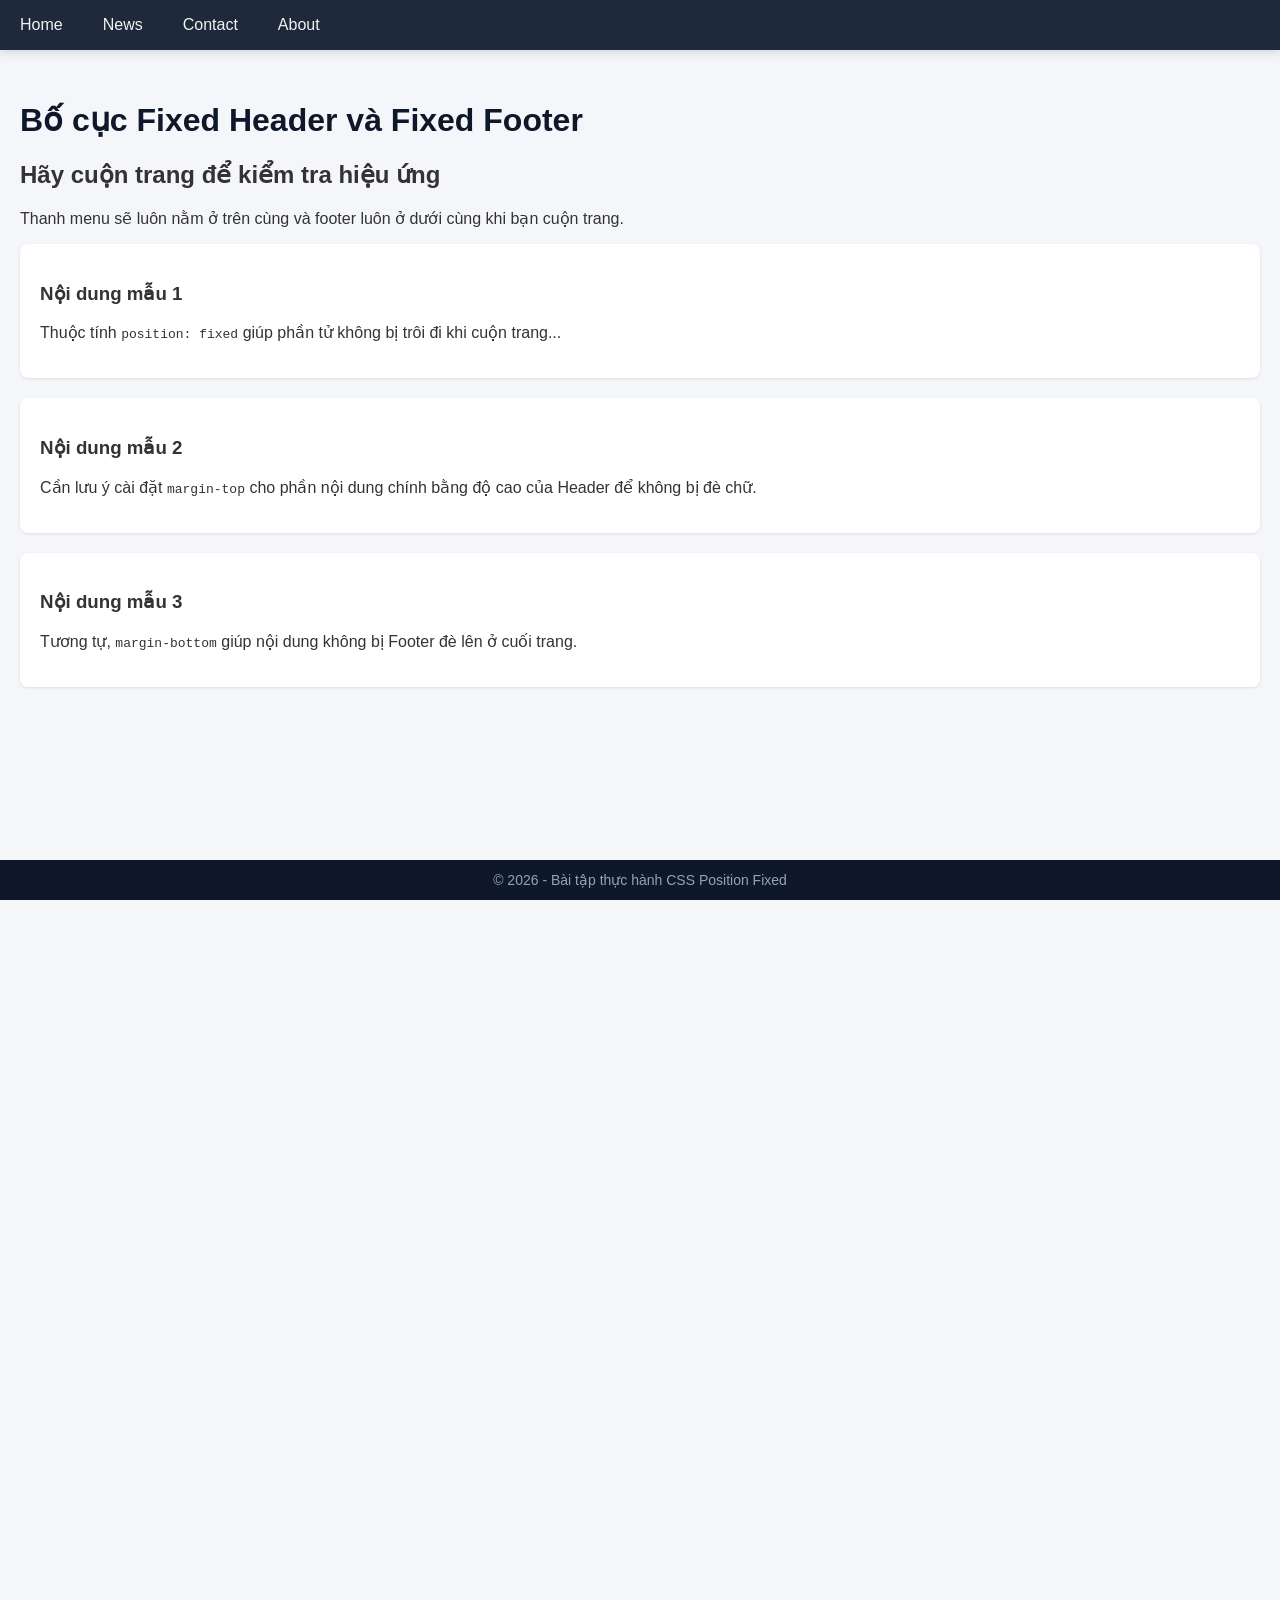
<file: index.html>
<!DOCTYPE html>
<html lang="vi">
<head>
    <meta charset="UTF-8">
    <meta name="viewport" content="width=device-width, initial-scale=1.0">
    <title>Hướng dẫn tạo Fixed Header & Fixed Footer</title>
    <style>
        * {
            box-sizing: border-box;
        }

        body {
            margin: 0;
            font-family: Arial, Helvetica, sans-serif;
            background-color: #f4f6f9;
            color: #333;
        }

        /* Fixed Header - Cố định ở đỉnh trang */
        .navbar {
            overflow: hidden;
            background-color: #1e293b;
            position: fixed;
            top: 0;
            left: 0;
            width: 100%;
            z-index: 1000;
            box-shadow: 0 2px 10px rgba(0, 0, 0, 0.15);
        }

        .navbar a {
            float: left;
            display: block;
            color: #f2f2f2;
            text-align: center;
            padding: 16px 20px;
            text-decoration: none;
            font-size: 16px;
            font-weight: 500;
            transition: background-color 0.3s;
        }

        .navbar a:hover {
            background-color: #0ea5e9;
            color: white;
        }

        /* Nội dung chính */
        .main {
            padding: 20px;
            margin-top: 60px;    /* Tránh bị che lấp bởi Header */
            margin-bottom: 50px; /* Tránh bị che lấp bởi Footer */
            min-height: 1500px;  /* Tạo độ dài để cuộn trang */
        }

        .main h1 {
            color: #0f172a;
        }

        .card {
            background: white;
            padding: 20px;
            margin-bottom: 20px;
            border-radius: 8px;
            box-shadow: 0 1px 3px rgba(0,0,0,0.1);
        }

        /* Fixed Footer - Cố định ở đáy trang */
        .footer {
            position: fixed;
            bottom: 0;
            left: 0;
            width: 100%;
            background-color: #0f172a;
            color: #94a3b8;
            text-align: center;
            padding: 12px;
            font-size: 14px;
            z-index: 1000;
        }
    </style>
</head>
<body>

    <!-- Fixed Header -->
    <div class="navbar">
        <a href="#home">Home</a>
        <a href="#news">News</a>
        <a href="#contact">Contact</a>
        <a href="#about">About</a>
    </div>

    <!-- Main Content -->
    <div class="main">
        <h1>Bố cục Fixed Header và Fixed Footer</h1>
        <h2>Hãy cuộn trang để kiểm tra hiệu ứng</h2>
        <p>Thanh menu sẽ luôn nằm ở trên cùng và footer luôn ở dưới cùng khi bạn cuộn trang.</p>

        <div class="card">
            <h3>Nội dung mẫu 1</h3>
            <p>Thuộc tính <code>position: fixed</code> giúp phần tử không bị trôi đi khi cuộn trang...</p>
        </div>

        <div class="card">
            <h3>Nội dung mẫu 2</h3>
            <p>Cần lưu ý cài đặt <code>margin-top</code> cho phần nội dung chính bằng độ cao của Header để không bị đè chữ.</p>
        </div>

        <div class="card">
            <h3>Nội dung mẫu 3</h3>
            <p>Tương tự, <code>margin-bottom</code> giúp nội dung không bị Footer đè lên ở cuối trang.</p>
        </div>
    </div>

    <!-- Fixed Footer -->
    <div class="footer">
        &copy; 2026 - Bài tập thực hành CSS Position Fixed
    </div>

</body>
</html>
</file>
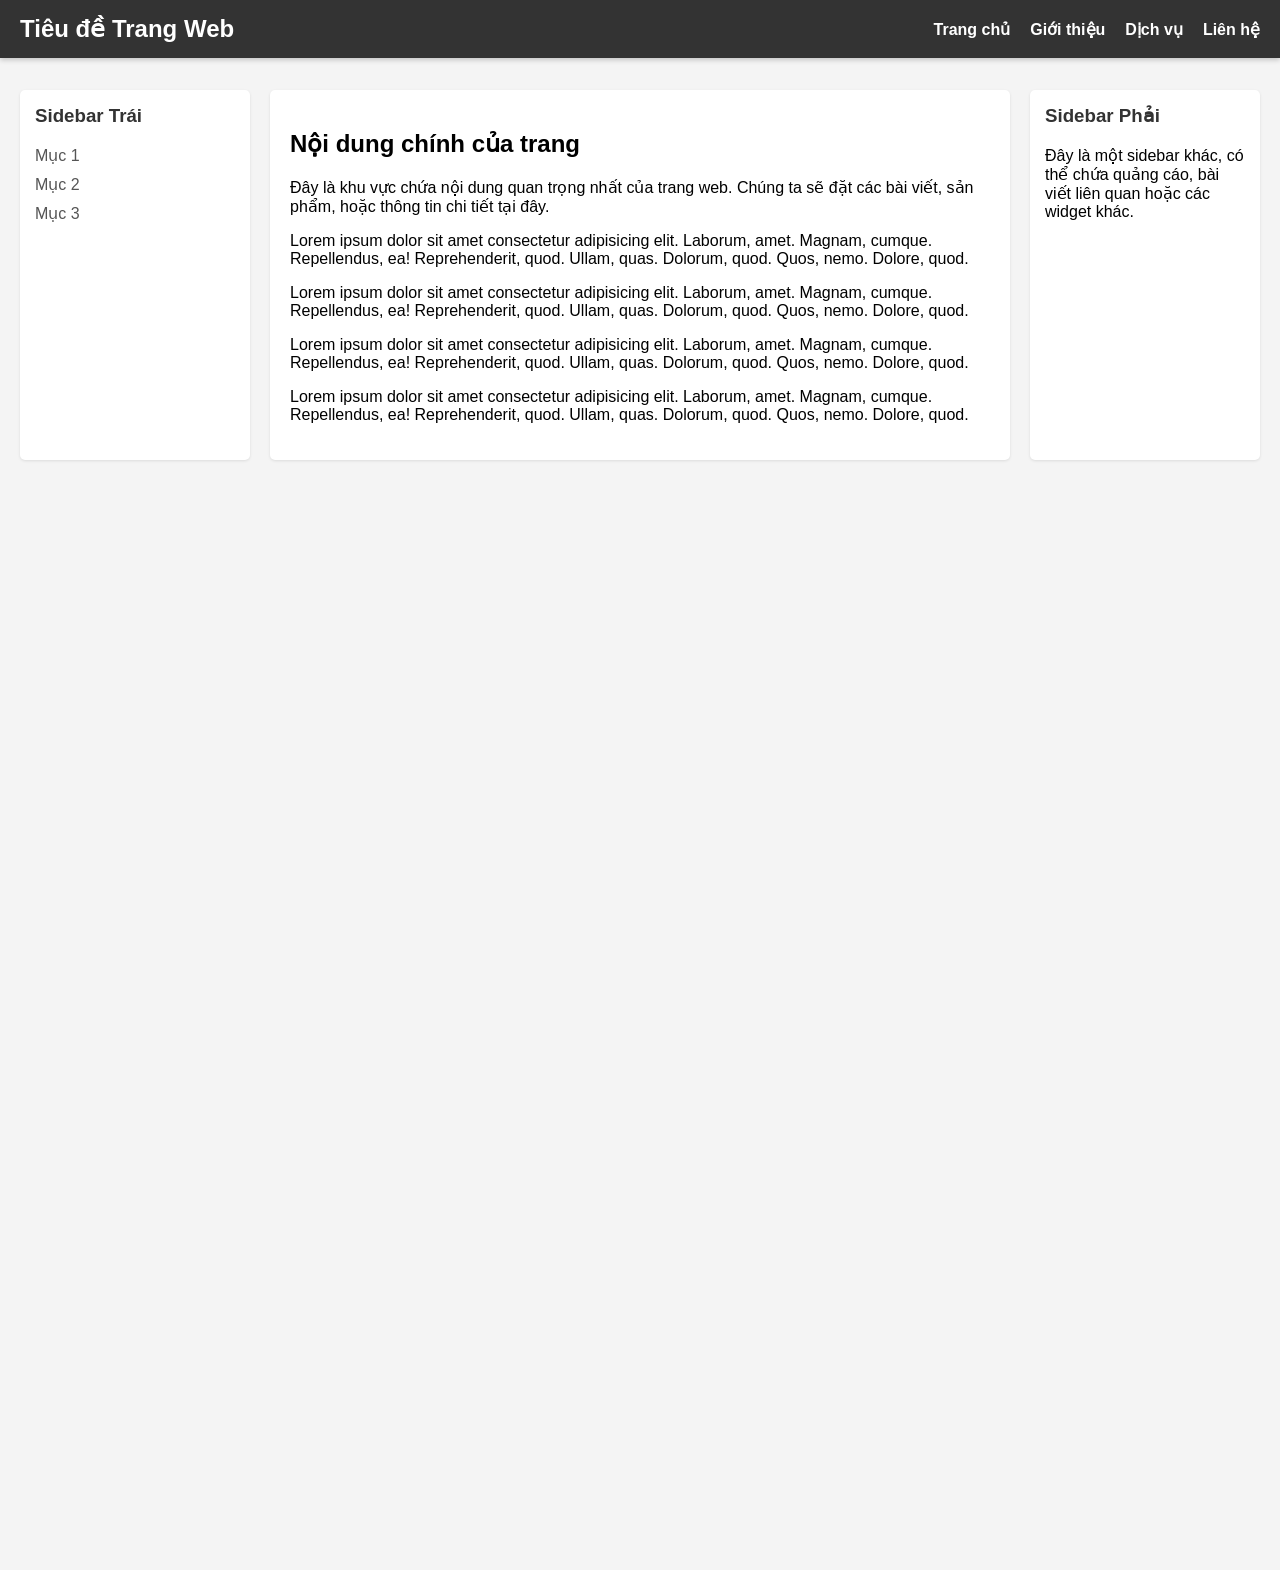
<file: trang-chu.html>
<!DOCTYPE html>
<html lang="vi">
<head>
    <meta charset="UTF-8">
    <meta name="viewport" content="width=device-width, initial-scale=1.0">
    <title>Trang Chủ Giản Lược</title>
    <link rel="stylesheet" href="style.css">
</head>
<body>

    <header class="main-header">
        <h1>Tiêu đề Trang Web</h1>
        <nav>
            <ul>
                <li><a href="#">Trang chủ</a></li>
                <li><a href="#">Giới thiệu</a></li>
                <li><a href="#">Dịch vụ</a></li>
                <li><a href="#">Liên hệ</a></li>
            </ul>
        </nav>
    </header>

    <div class="page-container">
        <aside class="sidebar left-sidebar">
            <h3>Sidebar Trái</h3>
            <ul>
                <li>Mục 1</li>
                <li>Mục 2</li>
                <li>Mục 3</li>
            </ul>
        </aside>

        <main class="main-content">
            <h2>Nội dung chính của trang</h2>
            <p>Đây là khu vực chứa nội dung quan trọng nhất của trang web. Chúng ta sẽ đặt các bài viết, sản phẩm, hoặc thông tin chi tiết tại đây.</p>
            <p>Lorem ipsum dolor sit amet consectetur adipisicing elit. Laborum, amet. Magnam, cumque. Repellendus, ea! Reprehenderit, quod. Ullam, quas. Dolorum, quod. Quos, nemo. Dolore, quod.</p>
            <p>Lorem ipsum dolor sit amet consectetur adipisicing elit. Laborum, amet. Magnam, cumque. Repellendus, ea! Reprehenderit, quod. Ullam, quas. Dolorum, quod. Quos, nemo. Dolore, quod.</p>
            <p>Lorem ipsum dolor sit amet consectetur adipisicing elit. Laborum, amet. Magnam, cumque. Repellendus, ea! Reprehenderit, quod. Ullam, quas. Dolorum, quod. Quos, nemo. Dolore, quod.</p>
            <p>Lorem ipsum dolor sit amet consectetur adipisicing elit. Laborum, amet. Magnam, cumque. Repellendus, ea! Reprehenderit, quod. Ullam, quas. Dolorum, quod. Quos, nemo. Dolore, quod.</p>
        </main>

        <aside class="sidebar right-sidebar">
            <h3>Sidebar Phải</h3>
            <p>Đây là một sidebar khác, có thể chứa quảng cáo, bài viết liên quan hoặc các widget khác.</p>
        </aside>
    </div>

</body>
</html>
</file>
<file: style.css>
html {
    height: 100%;
}

body {
    margin: 0;
    font-family: Arial, sans-serif;
    background-color: #f4f4f4;
    padding-top: 70px;
    min-height: 1500px;
}

.main-header {
    position: fixed;
    top: 0;
    left: 0;
    width: 100%;
    background-color: #333;
    color: white;
    padding: 15px 20px;
    box-shadow: 0 2px 5px rgba(0,0,0,0.2);
    display: flex;
    justify-content: space-between;
    align-items: center;
    z-index: 1000;
    box-sizing: border-box;
}

.main-header h1 {
    margin: 0;
    font-size: 24px;
}

.main-header nav ul {
    list-style: none;
    margin: 0;
    padding: 0;
    display: flex;
}

.main-header nav ul li {
    margin-left: 20px;
}

.main-header nav ul li a {
    color: white;
    text-decoration: none;
    font-weight: bold;
}

.page-container {
    display: flex;
    justify-content: space-between;
    margin: 20px;
    gap: 20px;
}

.sidebar {
    background-color: #fff;
    padding: 15px;
    border-radius: 5px;
    box-shadow: 0 1px 3px rgba(0,0,0,0.1);
    flex-shrink: 0;
}

.left-sidebar {
    width: 200px;
}

.right-sidebar {
    width: 200px;
}

.sidebar h3 {
    margin-top: 0;
    color: #333;
}

.sidebar ul {
    list-style: none;
    padding: 0;
}

.sidebar ul li {
    margin-bottom: 10px;
    color: #555;
}

.main-content {
    background-color: #fff;
    padding: 20px;
    border-radius: 5px;
    box-shadow: 0 1px 3px rgba(0,0,0,0.1);
    flex-grow: 1;
}
</file>
